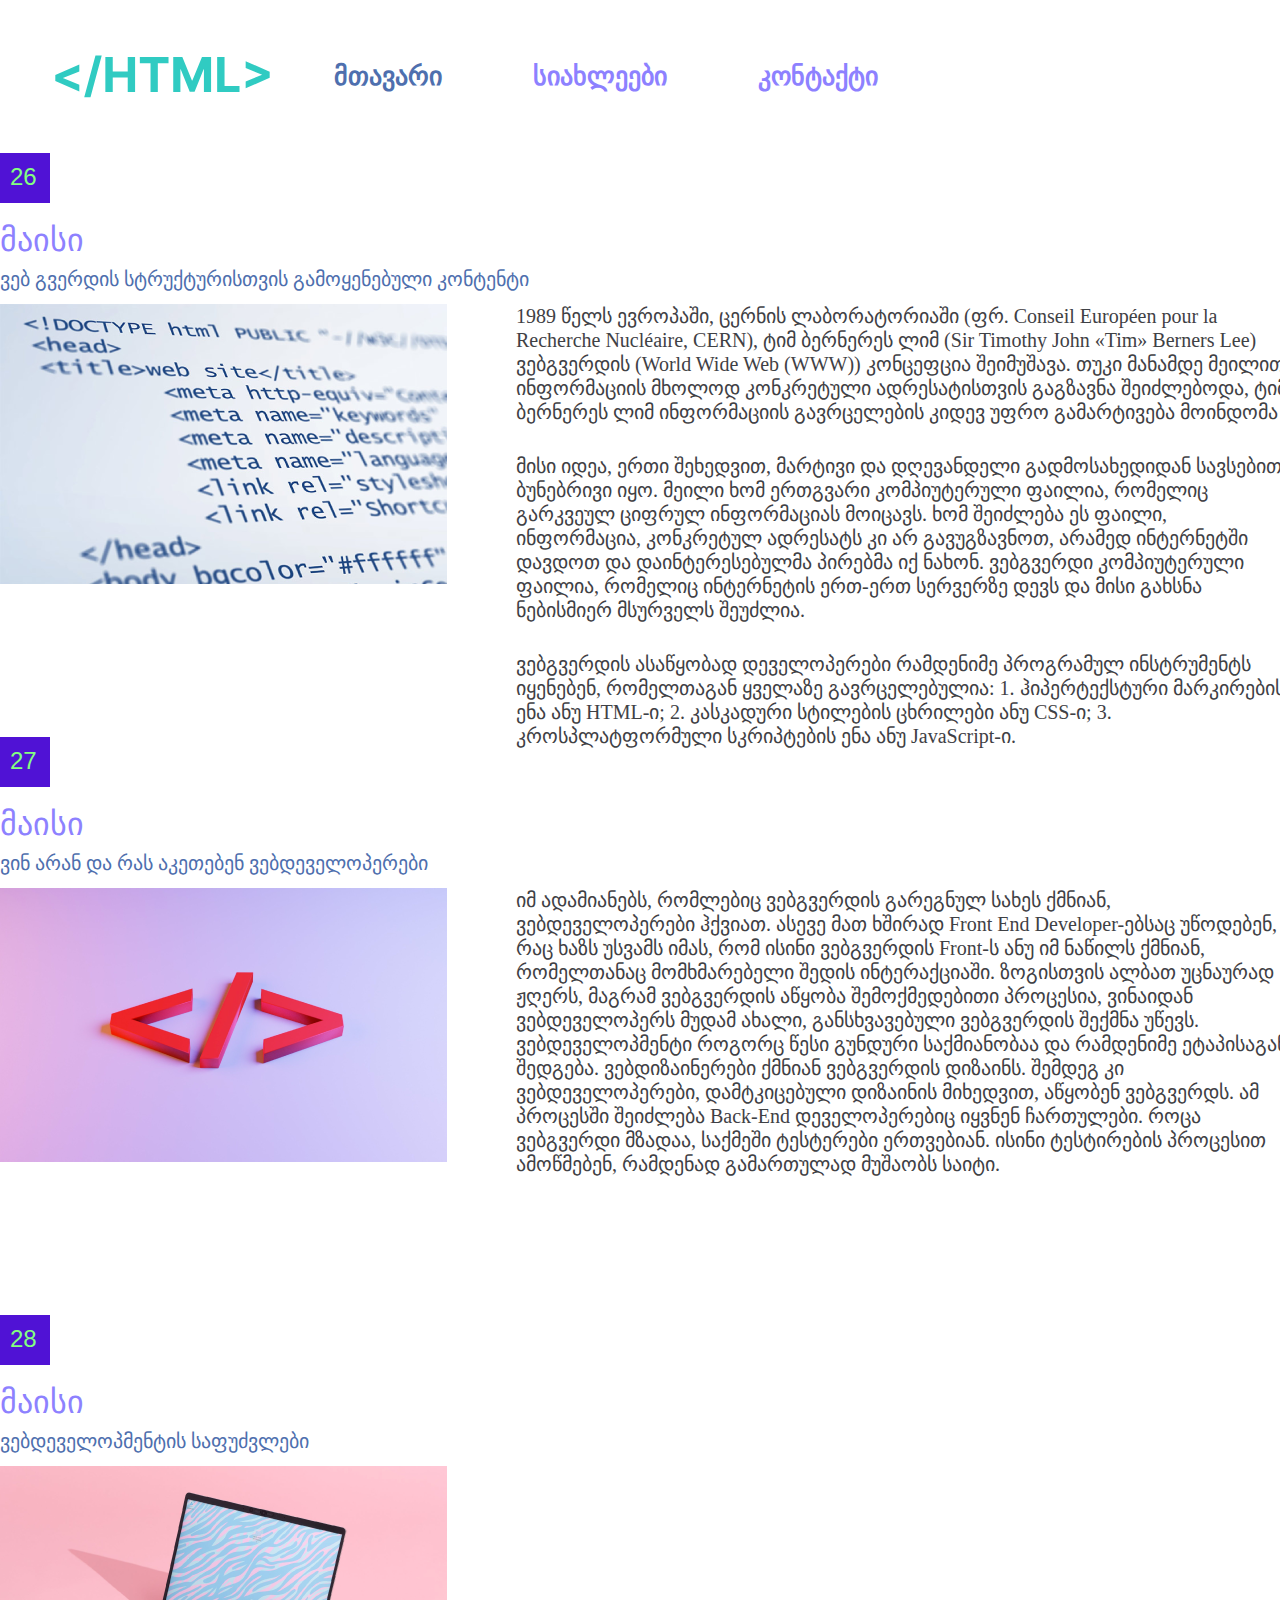
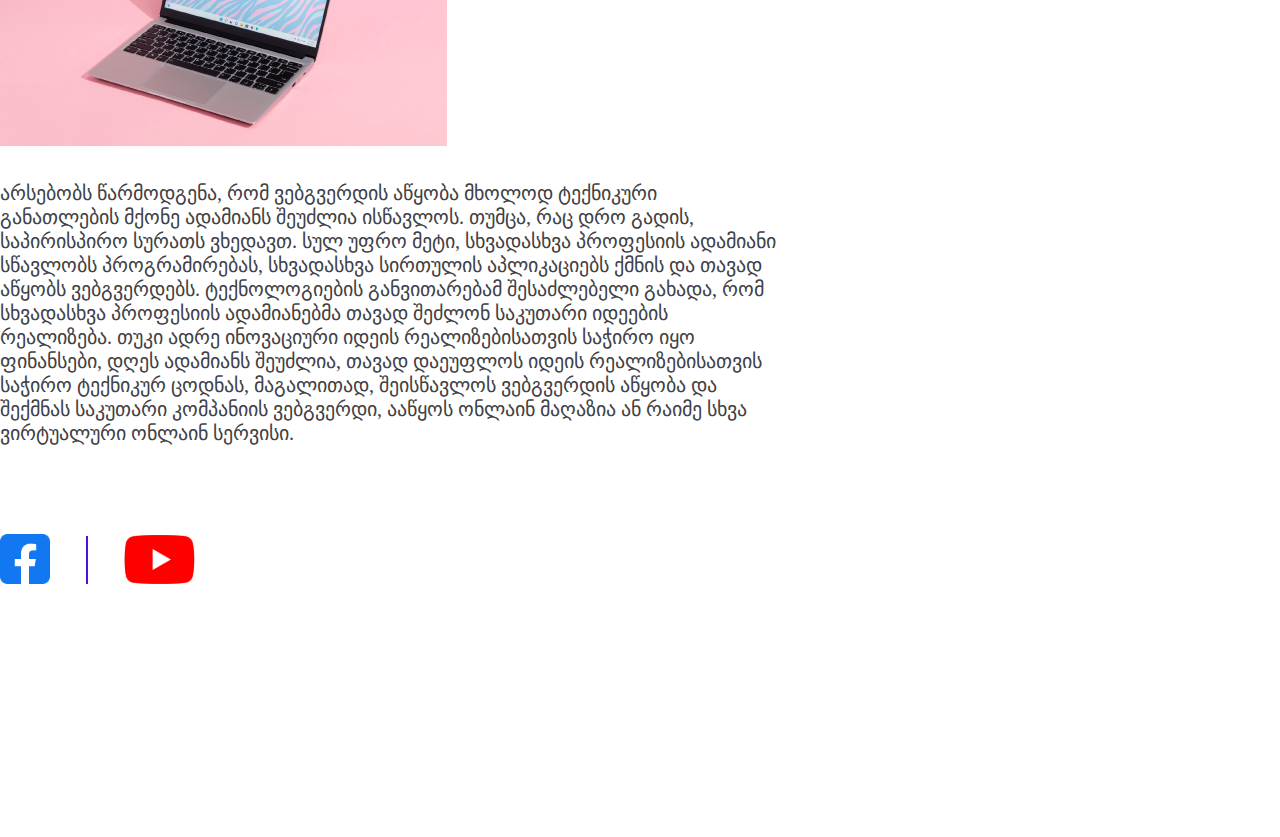
<file: index.html>
<!DOCTYPE html>
<html>
	<head>
		<meta charset="utf-8">
		<meta name="viewport" content="width=device-width, initial-scale=1">
		<title>მთავარი გვერდი</title>
		<link rel="stylesheet" type="text/css" href="css/reset.css">
		<link rel="stylesheet" type="text/css" href="css/style.css">
		<link rel="stylesheet" href="https://cdn.web-fonts.ge/fonts/bpg-nino-mkhedruli/css/bpg-nino-mkhedruli.min.css">
		<link rel="stylesheet" href="https://cdn.web-fonts.ge/fonts/alk-rounded-mtav-med/css/alk-rounded-mtav-med.min.css">
	</head>
	<body>
		<header>
		<div class="container1">
			<img class="htmllogo" src="images/html.svg" alt="html logo">
			<nav>
				<ul>
					<li>
						<a class="active" href="#">მთავარი</a>
					</li>
					<li>
						<a href="pages/news.html">სიახლეები</a>
					</li>
					<li>
						<a href="pages/contacts.html">კონტაქტი</a>
					</li>
				</ul>
			</nav>
		</div>
		</header>

		<section>
			<div class="container1">
				<article>
					<div class="date">26</div>
					<h3 class="mnth">მაისი</h3>
					<h4 class="topic">ვებ გვერდის სტრუქტურისთვის გამოყენებული კონტენტი</h4>
					<img class="code" src="images/code.png" alt="code">
					<div class="pdiv">
						<p class="pbtm">1989 წელს ევროპაში, ცერნის ლაბორატორიაში (ფრ. Conseil Européen pour la Recherche Nucléaire, CERN), ტიმ ბერნერეს ლიმ (Sir Timothy John «Tim» Berners Lee) ვებგვერდის (World Wide Web (WWW)) კონცეფცია შეიმუშავა. თუკი მანამდე მეილით ინფორმაციის მხოლოდ კონკრეტული ადრესატისთვის გაგზავნა შეიძლებოდა, ტიმ ბერნერეს ლიმ ინფორმაციის გავრცელების კიდევ უფრო გამარტივება მოინდომა</p>
						<p class="pbtm">მისი იდეა, ერთი შეხედვით, მარტივი და დღევანდელი გადმოსახედიდან სავსებით ბუნებრივი იყო. მეილი ხომ ერთგვარი კომპიუტერული ფაილია, რომელიც გარკვეულ ციფრულ ინფორმაციას მოიცავს. ხომ შეიძლება ეს ფაილი, ინფორმაცია, კონკრეტულ ადრესატს კი არ გავუგზავნოთ, არამედ ინტერნეტში დავდოთ და დაინტერესებულმა პირებმა იქ ნახონ. ვებგვერდი კომპიუტერული ფაილია, რომელიც ინტერნეტის ერთ-ერთ სერვერზე დევს და მისი გახსნა ნებისმიერ მსურველს შეუძლია.</p>
						<p class="pbtm">ვებგვერდის ასაწყობად დეველოპერები რამდენიმე პროგრამულ ინსტრუმენტს იყენებენ, რომელთაგან ყველაზე გავრცელებულია:
						1. ჰიპერტექსტური მარკირების ენა ანუ HTML-ი;
						2. კასკადური სტილების ცხრილები ანუ CSS-ი;
						3. კროსპლატფორმული სკრიპტების ენა ანუ JavaScript-ი.</p>
						</div>


					<div class="date">27</div>
					<h3 class="mnth">მაისი</h3>
					<h4 class="topic">ვინ არან და რას აკეთებენ ვებდეველოპერები</h4>
					<img class="symbols" src="images/symbols.png" alt="symbols">
					<div class="pdiv">
						<p>იმ ადამიანებს, რომლებიც ვებგვერდის გარეგნულ სახეს ქმნიან, ვებდეველოპერები ჰქვიათ. ასევე მათ ხშირად Front End Developer-ებსაც უწოდებენ, რაც ხაზს უსვამს იმას, რომ ისინი ვებგვერდის Front-ს ანუ იმ ნაწილს ქმნიან, რომელთანაც მომხმარებელი შედის ინტერაქციაში. ზოგისთვის ალბათ უცნაურად ჟღერს, მაგრამ ვებგვერდის აწყობა შემოქმედებითი პროცესია, ვინაიდან ვებდეველოპერს მუდამ ახალი, განსხვავებული ვებგვერდის შექმნა უწევს. ვებდეველოპმენტი როგორც წესი გუნდური საქმიანობაა და რამდენიმე ეტაპისაგან შედგება. ვებდიზაინერები ქმნიან ვებგვერდის დიზაინს. შემდეგ კი ვებდეველოპერები, დამტკიცებული დიზაინის მიხედვით, აწყობენ ვებგვერდს. ამ პროცესში შეიძლება Back-End დეველოპერებიც იყვნენ ჩართულები. როცა ვებგვერდი მზადაა, საქმეში ტესტერები ერთვებიან. ისინი ტესტირების პროცესით ამოწმებენ, რამდენად გამართულად მუშაობს საიტი.</p>
					</div>


					<div class="date">28</div>
					<h3 class="mnth">მაისი</h3>
					<h4 class="topic">ვებდეველოპმენტის საფუძვლები</h4>
					<img class="computer" src="images/computer.png" alt="computer">
					<div class="pdiv2">
						<p>არსებობს წარმოდგენა, რომ ვებგვერდის აწყობა მხოლოდ ტექნიკური განათლების მქონე ადამიანს შეუძლია ისწავლოს. თუმცა, რაც დრო გადის, საპირისპირო სურათს ვხედავთ. სულ უფრო მეტი, სხვადასხვა პროფესიის ადამიანი სწავლობს პროგრამირებას, სხვადასხვა სირთულის აპლიკაციებს ქმნის და თავად აწყობს ვებგვერდებს. ტექნოლოგიების განვითარებამ შესაძლებელი გახადა, რომ სხვადასხვა პროფესიის ადამიანებმა თავად შეძლონ საკუთარი იდეების რეალიზება. თუკი ადრე ინოვაციური იდეის რეალიზებისათვის საჭირო იყო ფინანსები, დღეს ადამიანს შეუძლია, თავად დაეუფლოს იდეის რეალიზებისათვის საჭირო ტექნიკურ ცოდნას, მაგალითად, შეისწავლოს ვებგვერდის აწყობა და შექმნას საკუთარი კომპანიის ვებგვერდი, ააწყოს ონლაინ მაღაზია ან რაიმე სხვა ვირტუალური ონლაინ სერვისი.</p>
					</div>

				</article>
			</div>
		</section>

		<footer>
			<div class="container1">
				<img class="fb" src="images/facebook.svg" alt="facebook">
				<img class="line" src="images/Line.svg" alt="Line">
				<img class="yt" src="images/youtube.svg" alt="youtube">
			</div>
		</footer>

	</body>
</html>
</file>
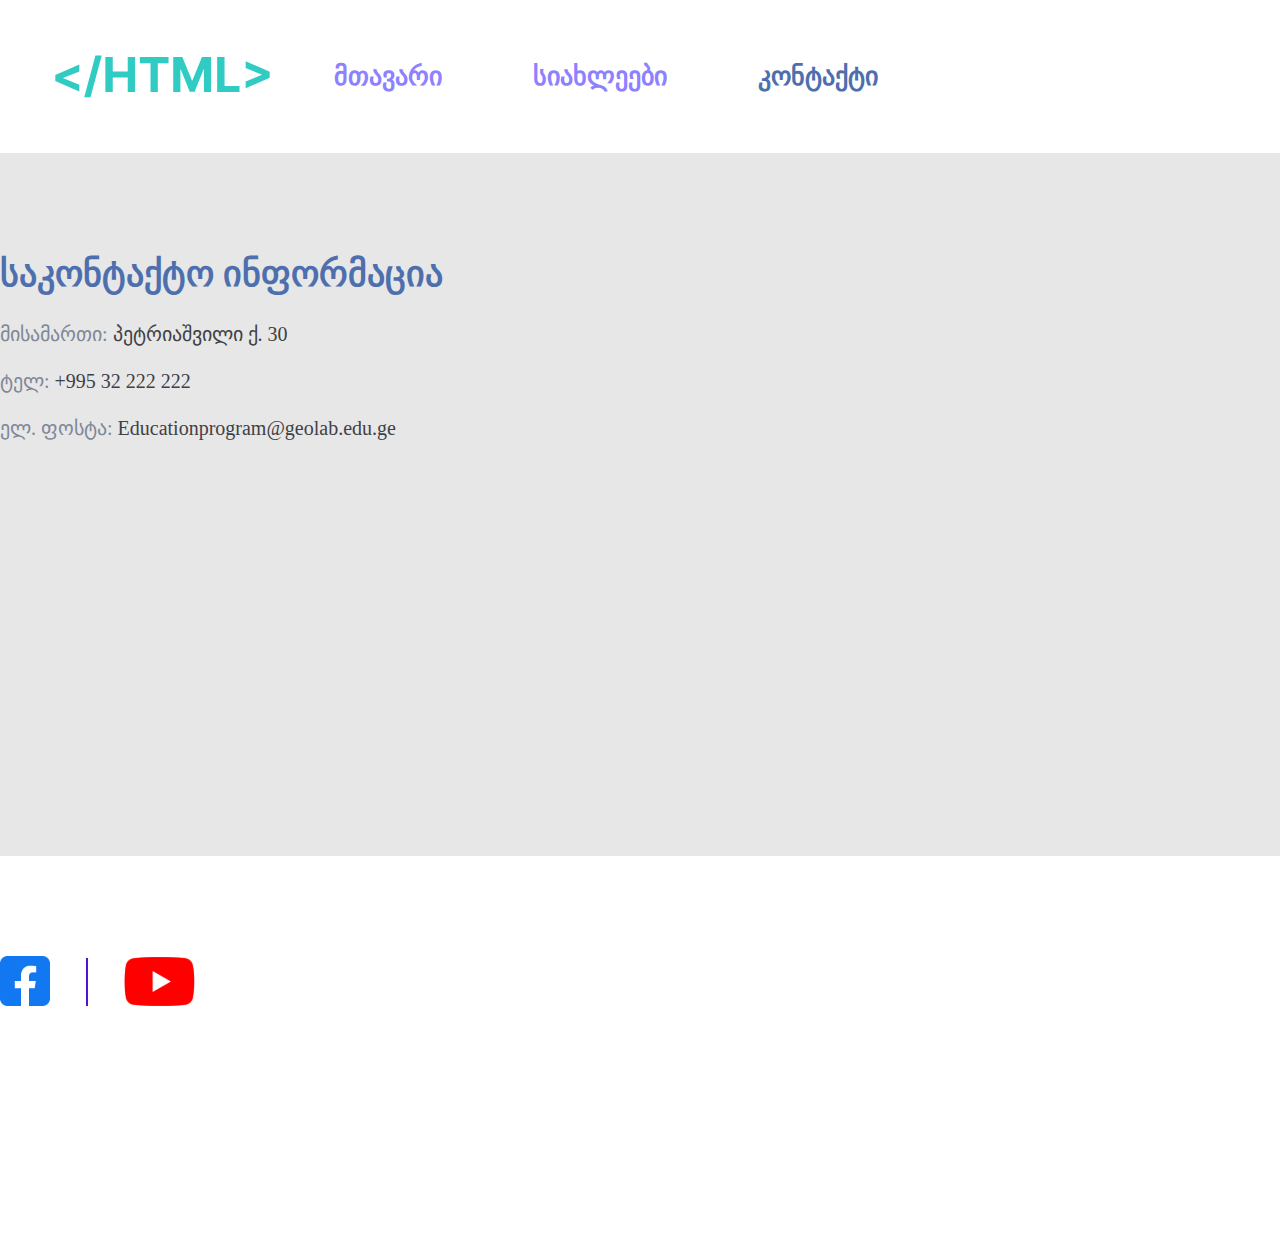
<file: pages/contacts.html>
<!DOCTYPE html>
<html>
	<head>
		<meta charset="utf-8">
		<meta name="viewport" content="width=device-width, initial-scale=1">
		<title>კონტაქტების გვერდი</title>
		<link rel="stylesheet" type="text/css" href="../css/reset.css">
		<link rel="stylesheet" type="text/css" href="../css/style.css">
		<link rel="stylesheet" href="https://cdn.web-fonts.ge/fonts/bpg-nino-mkhedruli/css/bpg-nino-mkhedruli.min.css">
		<link rel="stylesheet" href="https://cdn.web-fonts.ge/fonts/alk-rounded-mtav-med/css/alk-rounded-mtav-med.min.css">
	</head>
	<body>
		<header>
		<div class="container1">
			<img class="htmllogo" src="../images/html.svg" alt="html logo">
			<nav>
				<ul>
					<li>
						<a href="../index.html">მთავარი</a>
					</li>
					<li>
						<a href="../pages/news.html">სიახლეები</a>
					</li>
					<li>
						<a class="active" href="#">კონტაქტი</a>
					</li>
				</ul>
			</nav>
		</div>
		</header>

		<section class="sec"> 
			
			<div class="container3">

				<div class="info-div">
				<h1>საკონტაქტო ინფორმაცია</h1>
				<p> <span>მისამართი: </span> პეტრიაშვილი ქ. 30</p>
				<p> <span>ტელ: </span> +995 32 222 222</p>
				<p> <span>ელ. ფოსტა: </span> Educationprogram@geolab.edu.ge</p>
				</div>

				<iframe src="https://www.google.com/maps/embed?pb=!1m18!1m12!1m3!1d2978.7421125252467!2d44.77430378507473!3d41.70450259716079!2m3!1f0!2f0!3f0!3m2!1i1024!2i768!4f13.1!3m3!1m2!1s0x40440ccfad054bfb%3A0x497ca1330a57e54b!2s31%20Vasil%20Petriashvili%20Street%2C%20T&#39;bilisi!5e0!3m2!1sen!2sge!4v1713830688044!5m2!1sen!2sge" width="650" height="500" style="border:0;" allowfullscreen="" loading="lazy" referrerpolicy="no-referrer-when-downgrade"></iframe>

			</div>
	
	</section>

		<footer>
			<div class="container1">
				<img class="fb" src="../images/facebook.svg" alt="facebook">
				<img class="line" src="../images/Line.svg" alt="Line">
				<img class="yt" src="../images/youtube.svg" alt="youtube">
			</div>
		</footer>


	</body>
</html>
</file>
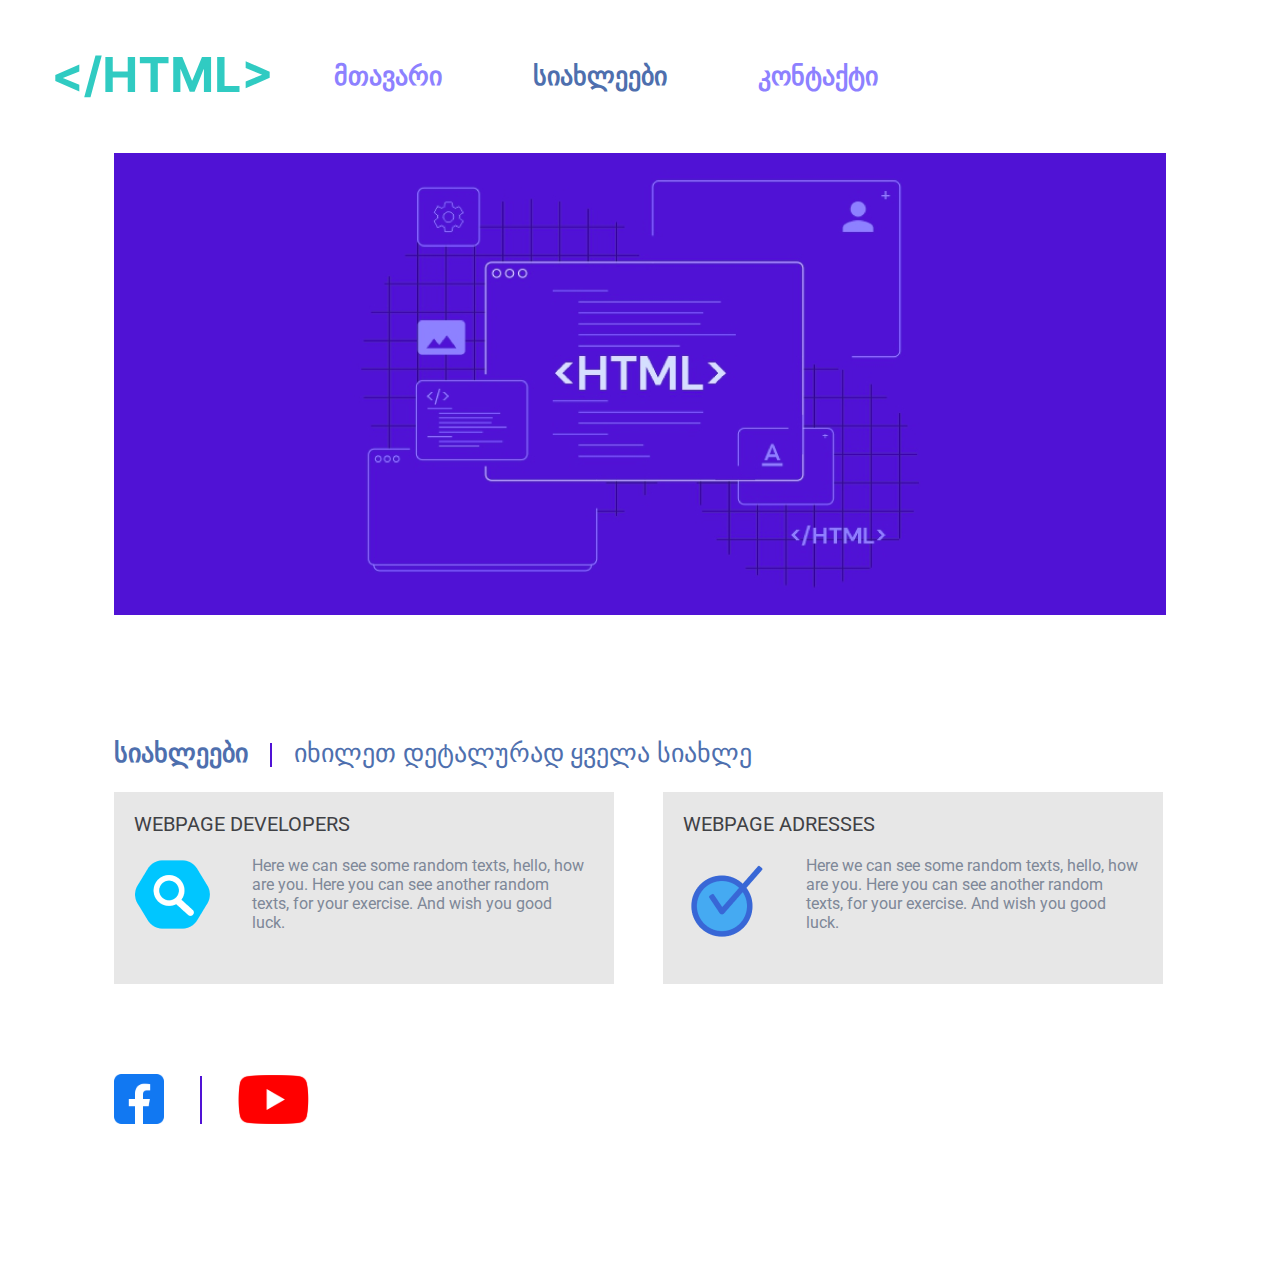
<file: pages/news.html>
<!DOCTYPE html>
<html>
	<head>
		<meta charset="utf-8">
		<meta name="viewport" content="width=device-width, initial-scale=1">
		<title>სიახლეების გვერდი</title>
		<link rel="stylesheet" type="text/css" href="../css/reset.css">
		<link rel="stylesheet" type="text/css" href="../css/style.css">
		<link rel="stylesheet" href="https://cdn.web-fonts.ge/fonts/bpg-nino-mkhedruli/css/bpg-nino-mkhedruli.min.css">
		<link rel="stylesheet" href="https://cdn.web-fonts.ge/fonts/alk-rounded-mtav-med/css/alk-rounded-mtav-med.min.css">
		<link rel="preconnect" href="https://fonts.googleapis.com">
		<link rel="preconnect" href="https://fonts.gstatic.com" crossorigin>
		<link href="https://fonts.googleapis.com/css2?family=Roboto:ital,wght@0,100;0,300;0,400;0,500;0,700;0,900;1,100;1,300;1,400;1,500;1,700;1,900&display=swap" rel="stylesheet">
	</head>
	<body>
		<header>
		<div class="container1">
			<img class="htmllogo" src="../images/html.svg" alt="html logo">
			<nav>
				<ul>
					<li>
						<a href="../index.html">მთავარი</a>
					</li>
					<li>
						<a class="active" href="#">სიახლეები</a>
					</li>
					<li>
						<a href="../pages/contacts.html">კონტაქტი</a>
					</li>
				</ul>
			</nav>
		</div>
		</header>

		<section>
			<div class="container2">


				<img class="htmlbanner" src="../images/html2.png" alt="banner">
				
				<div class="blueh">
				<h3 class="news">სიახლეები</h3>
				<div class="stick"></div>
				<h3 class="dtls">იხილეთ დეტალურად ყველა სიახლე</h3>
				</div>

				<div class="card1">
					<h4 class="cardh">WEBPAGE DEVELOPERS</h4>
					<img class="search" src="../images/search.png" alt="search pic">
					<p class="cardp">Here we can see some random texts, hello, how are you. Here you can see another random texts, for your exercise. And wish you good luck. </p>
				</div>

				<div class="card2">
					<h4 class="cardh">WEBPAGE ADRESSES</h4>
					<img class="img" src="../images/img.png" alt="pic">
					<p class="cardp2">Here we can see some random texts, hello, how are you. Here you can see another random texts, for your exercise. And wish you good luck. </p>
				</div>

			</div>
		</section>

		<footer>
			<div class="container2">
				<img class="fb2" src="../images/facebook.svg" alt="facebook">
				<img class="line2" src="../images/Line.svg" alt="Line">
				<img class="yt2" src="../images/youtube.svg" alt="youtube">
			</div>
		</footer>


	</body>
</html>
</file>
<file: css/style.css>
header {
	padding: 55px;
}

.container1 {
	width: 1440px;
	margin: 0 auto;
}

.container2 {
	width: 1052px;
	margin: 0 auto;
}

.container3 {
	width: 1380px;
	margin: 0 auto;
}

.htmllogo {
	margin-right: 60px;
	vertical-align: middle;
}

nav {
	display: inline-block;
	vertical-align: middle;
}

li {
	display: inline-block;
	margin-right: 87px;
}

a {
	color: #8D81FF;
	font-family: FiraGO;
	font-size: 26px;
	font-style: normal;
	font-weight: 700;
	line-height: normal;
}

.active {
	color: #4E6FAE;
}

.date {
	color: #84FF81;
	font-family: Helvetica;
	font-size: 24px;
	font-style: normal;
	font-weight: 400;
	line-height: normal;
	color: #84FF81;
	background: #5012D5;
	width: 50px;
	height: 50px;
	padding: 10px;
	margin-bottom: 18px;
}

.mnth {
	color: #8D81FF;
	font-family: "BPG Nino Mkhedruli";
	font-size: 32px;
	font-style: normal;
	font-weight: 400;
	line-height: normal;
	margin-bottom: 8px;
}

.topic {
	color: #4E6FAE;
	font-family: "ALK Rounded Mtav Med";
	font-size: 20px;
	font-style: normal;
	font-weight: 590;
	line-height: normal;
	margin-bottom: 13px;
}

.code {
	margin-right: 65px;
	margin-bottom: 150px;
}

.symbols {
	margin-right: 65px;
	margin-bottom: 150px;
}

.computer {
	margin-bottom: 32px;
}

.pdiv {
	width: 778px;
	height: 353px;
	color: #4E6FAE;
	font-family: "ALK Rounded Mtav Med";
	font-size: 15px;
	font-style: normal;
	font-weight: 590;
	line-height: normal;
	display: inline-block;
	vertical-align: top;
}

.pdiv2 {
	width: 778px;
	height: 353px;
	color: #4E6FAE;
	font-family: "ALK Rounded Mtav Med";
	font-size: 14px;
	font-style: normal;
	font-weight: 590;
	line-height: normal;
	
}

.pbtm {
	margin-bottom: 30px;
}

.fb {
	margin-right: 32px;
	margin-bottom: 250px;
}

.line {
	margin-right: 32px;
	margin-bottom: 250px;
}

.yt {
	margin-right: 32px;
	margin-bottom: 250px;
}

.htmlbanner {
	margin-bottom: 120px;
}

.news {
	color: #4E6FAE;
	font-family: FiraGO;
	font-size: 26px;
	font-style: normal;
	font-weight: 700;
	line-height: normal;
	display: inline-block;
	margin-right: 18px;
	margin-bottom: 23px;
}

.stick {
	background: #5012D5;
	display: inline-block;
	width: 2px;
	height: 24px;
	margin-right: 18px;
	vertical-align: bottom;
	margin-bottom: 25px;
}

.dtls {
	color: #4E6FAE;
	font-size: 26px;
	font-style: normal;
	font-weight: 400;
	line-height: normal;
	display: inline-block;
	margin-bottom: 23px;
}

.card1 {
	width: 500px;
	height: 192px;
	background: #E7E7E7;
	margin-right: 45px;
	padding: 20px;
	display: inline-block;
	margin-bottom: 90px;
}

.card2 {
	display: inline-block;
	width: 500px;
	height: 192px;
	background: #E7E7E7;
	padding: 20px;
	vertical-align: top;
	margin-bottom: 90px;
}

.cardh {
	color: #3F4145;
	font-family: Roboto;
	font-size: 20px;
	font-style: normal;
	font-weight: 400;
	line-height: normal;
	margin-bottom: 20px;
}

.search {
	margin-right: 37px;
	display: inline-block;
}

.img {
	margin-right: 30px;
	display: inline-block;

}

.cardp {
	display: inline-block;
	color: #7E8898;
	font-family: Roboto;
	font-size: 16px;
	font-style: normal;
	font-weight: 400;
	line-height: normal;
	width: 335px;
	vertical-align: top;
}

.cardp2 {
		display: inline-block;
		color: #7E8898;
		font-family: Roboto;
		font-size: 16px;
		font-style: normal;
		font-weight: 400;
		line-height: normal;
		width: 335px;
		vertical-align: top;

}


.fb2 {
	margin-right: 32px;
	margin-bottom: 150px;
}

.line2 {
	margin-right: 32px;
	margin-bottom: 150px;
}

.yt2 {
	margin-right: 32px;
	margin-bottom: 150px;
}

.sec {
	background: #E7E7E7;
	padding-bottom: 100px;
	padding-top: 100px;
	margin-bottom: 100px;
}

.info-div {
	padding-right: 150px;
	padding-bottom: 100px;
	display: inline-block;
	vertical-align: top;
}

h1 {
	color: #4E6FAE;
	font-family: "Helvetica Neue";
	font-size: 36px;
	font-style: normal;
	font-weight: 700;
	line-height: normal;
	margin-bottom: 27px;
}

p {
	color: #3F4145;
	font-family: "Helvetica Neue LT GEO";
	font-size: 20px;
	font-style: normal;
	font-weight: 400;
	line-height: normal;
	margin-bottom: 23px;
}

span {
	color: #7E8898;
	font-family: "Helvetica Neue LT GEO";
	font-size: 20px;
	font-style: normal;
	font-weight: 400;
	line-height: normal;
}
</file>
